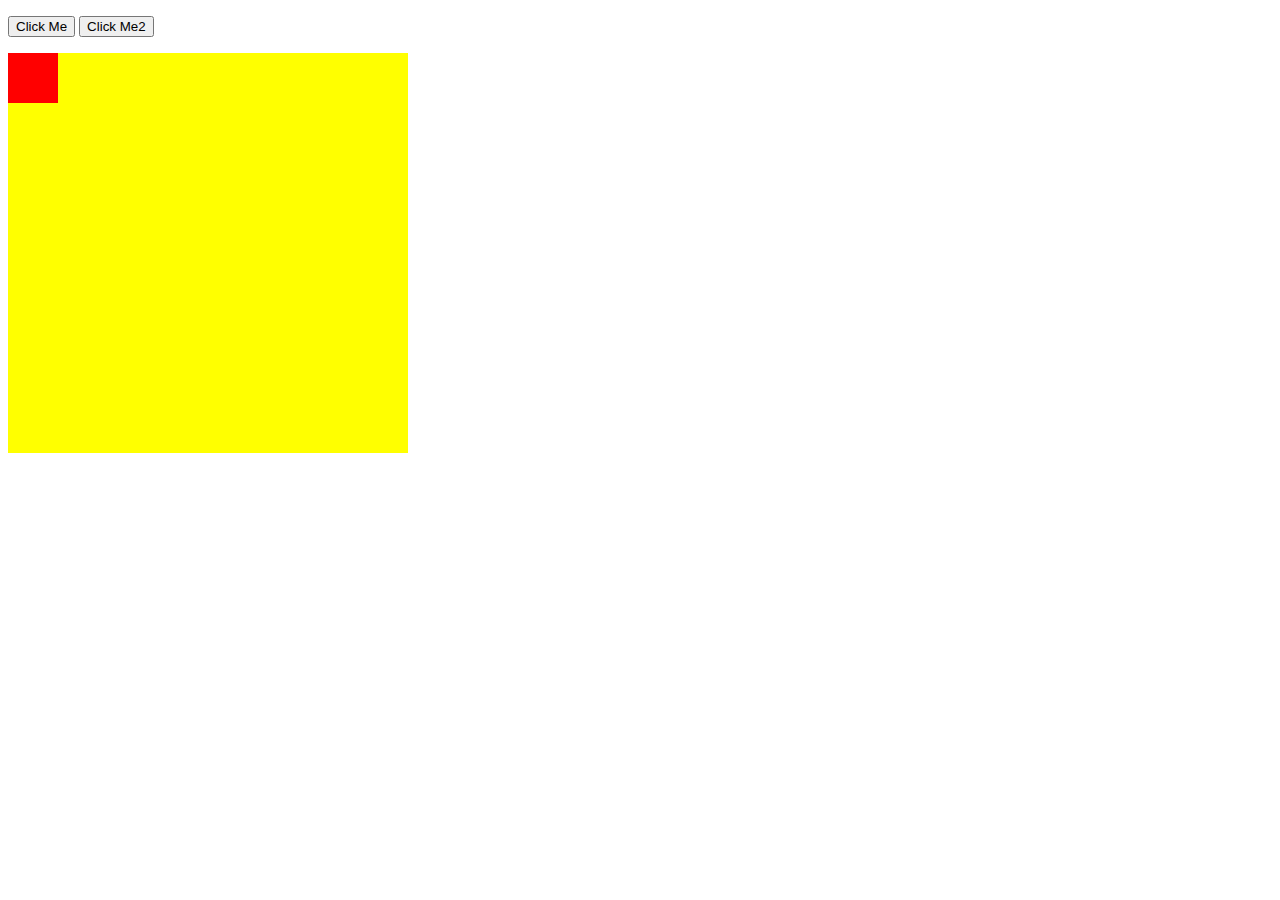
<file: web.03/t.html>
<!DOCTYPE html>
<html>
<style>
#myContainer {
  width: 400px;
  height: 400px;
  position: relative;
  background: yellow;
}
#myAnimation {
  width: 50px;
  height: 50px;
  position: absolute;
  background-color: red;
}
</style>
<body>

<p>
<button onclick="myMove()">Click Me</button> 
<button id="hh" onclick="myMove2()">Click Me2</button> 
</p>

<div id ="myContainer">
<div id ="myAnimation"></div>
</div>

<script>
var id = null;
var id2 = null;
function myMove() {
  var elem = document.getElementById("myAnimation"); 
  var pos = 0;
  elem.innerHTML=' '+pos;
  clearInterval(id);
  id = setInterval(frame,10);
  function frame() {
    if (pos == 350) {
      clearInterval(id);
    } else {
      pos++; 
      elem.style.top = pos + 'px'; 
      elem.style.left = pos + 'px'; 
    }
  }
}
function myMove2() {
  var elem = document.getElementById("myAnimation");   
  var elem2 = document.getElementById("hh");   
  var pos = 0,ppos;
  pos=getPositionX(elem);
  ppos=getPositionY(elem);
  elem2.innerHTML=' '+pos;
  clearInterval(id);
  id = setInterval(frame, 10);
  function frame() {
    if ( (pos >= 350) || (ppos<=0)  ) {
      clearInterval(id);
    } else {
      pos++;ppos--; 
      elem2.innerHTML=' '+pos+ppos;
      elem.style.top = pos + 'px'; 
      elem.style.left = ppos + 'px'; 
    }
  }
}
            function getPositionX(element) {
                var rect = element.getBoundingClientRect();
                return rect.x;
            }
            function getPositionY(element) {
                var rect = element.getBoundingClientRect();
                return rect.y;
            }
 
</script>

</body>
</html>
</file>
